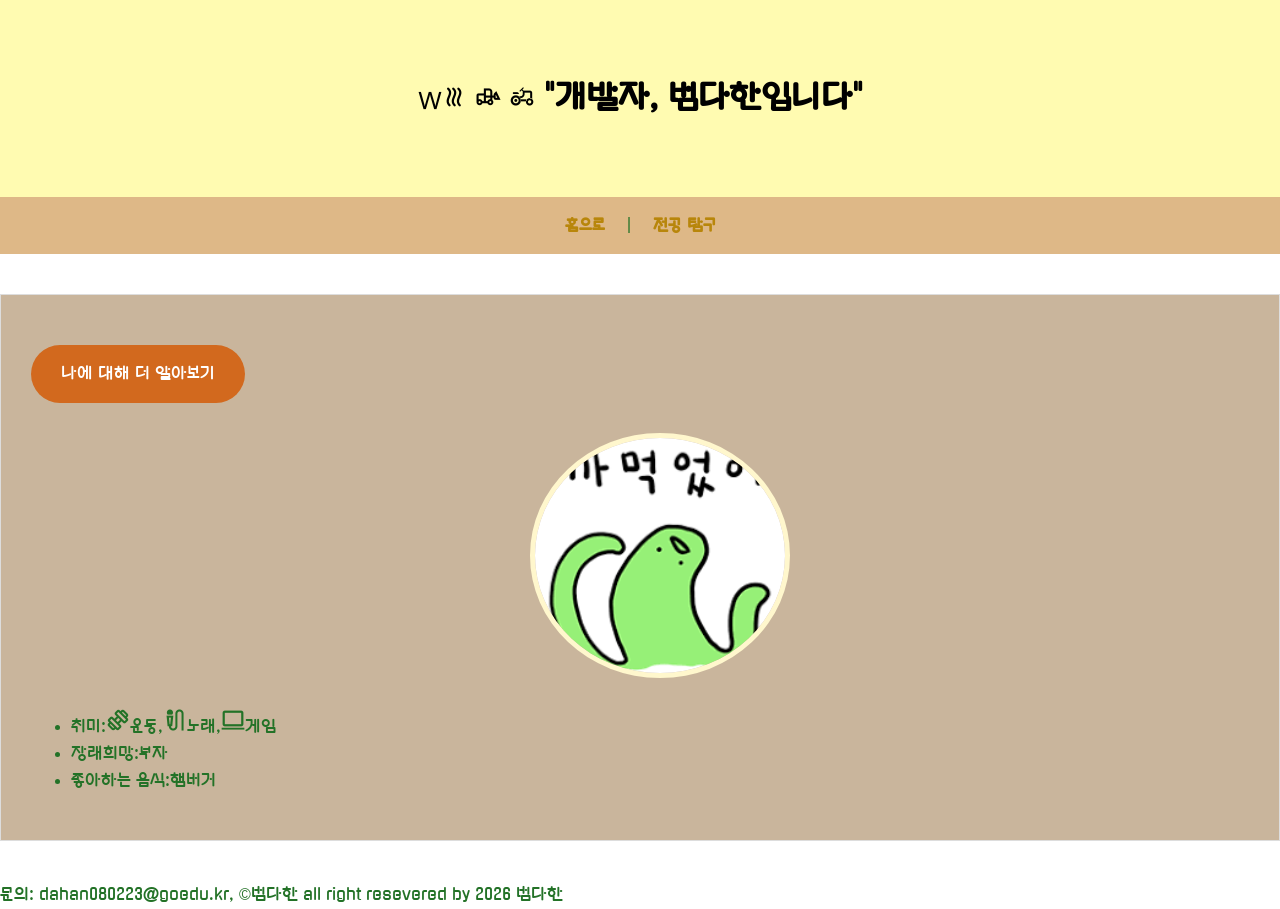
<file: index.html>
<!DOCTYPE html>
<html lang="ko">
<head>
    <meta charset="UTF-8">
    <meta name="viewport" content="width=device-width, initial-scale=1.0">
    <title>나의 웹 페이지</title>
    <link rel="preconnect" href="https://fonts.googleapis.com">
<link rel="preconnect" href="https://fonts.gstatic.com" crossorigin>
<link href="https://fonts.googleapis.com/css2?family=Bagel+Fat+One&family=Dongle&family=Gugi&family=Yeon+Sung&display=swap" rel="stylesheet">
<link rel="stylesheet" href="https://fonts.googleapis.com/css2?family=Material+Symbols+Outlined:opsz,wght,FILL,GRAD@20..48,100..700,0..1,-50..200&icon_" />
<link rel="stylesheet" href="./style.css">
</head>
<body>
    <header>    
        <h1>
            <span class="material-symbols-outlined">
wheat
</span>
            <span class="material-symbols-outlined">
front_loader
</span>
            <span class="material-symbols-outlined">
agriculture
</span>
            "개발자, 범다한입니다"</h1>
    </header>
    <nav>
        <a href="index.html">홈으로</a> |
        <a href="subject.html">전공 탐구</a>
        </nav>
    <main>
         <a href="#" class="my-button">나에 대해 더 알아보기</a>
    <p>
    <ul>
    <img src="20.png" alt="범" width="250">
    <li>취미:<span class="material-symbols-outlined">
exercise
</span>운동,<span class="material-symbols-outlined">
mic_external_on
</span>노래,<span class="material-symbols-outlined">
computer
</span>게임</li> 
    <li>장래희망:부자</li>
    <li>좋아하는 음식:햄버거</li>
    </ul>
    </p>
        
    </main>
    <footer>
        문의: dahan080223@goedu.kr, ©범다한 all right resevered by 2026 범다한
    </footer>
</body>
</html>
</file>
<file: style.css>
/* 1. 전체 배경색과 기본 폰트 */
        body{
  font-family: "Gugi", sans-serif;
  font-weight: 400;
  font-style: normal;


            background-color: #burlywood;s;
            color: #237227;
            line-height: 1.7;
            margin: 0;}
            /* 헤더 꾸미기 */
            header {
                background-color: rgb(255, 251, 177);
                color: black;
                text-align: center;
                padding: 50px 0;
            }
            
        /* 메뉴바 꾸미기 */
        nav {
            text-align: center;
            padding: 15px;
            background-color: burlywood

            
        }
        nav a{
            margin: 0 15px;
            text-decoration: none;
            font-weight: bold;
            color: darkgoldenrod;
        }
        /* 이쁘게 사진 만들기 */
        img{
            display: block;
            margin: 30px auto;
            width: 250px;
            border-radius: 50%;
            border: 5px solid #FFF7CD;
            box-shadow: 0 10px 20px rgba(0,0,0,0,1);
        }
        header, footer {
            padding: 50px 0:
        }
        main {
            width: 80;
            max-width: 800;
            margin: 40px auto;
            padding: 30px;
            background-color: #C9B59C;
            border: 1px solid #ddd;        }
            .my-button {
                display: inline-block;
                padding: 15px 30px;
                background-color: chocolate;
                color: white;
                text-decoration: none;
                border-radius: 30px;
                margin-top: 20px;
                transition: 0.3s;
            }
            /* 마우스를 올리면(Hover) 효과 */
            .my-button:hover{
                background-color: aquamarine;
                transform: translateY(-3px);
            }
            
.material-symbols-outlined {
  font-variation-settings:
  'FILL' 0,
  'wght' 600,
  'GRAD' 0,
  'opsz' 40
}
.crop-item {
display: flex;
gap: 50px;
padding: 30px;
border-radius: 15px;
background-color: #f9fdf9;
}

.crop-image {
flex: 1;
}

.crop-details {
flex: 1.5;
}

.step-guide {
border: 1px dashed #4caf50;
text-align: center;
}
</file>
